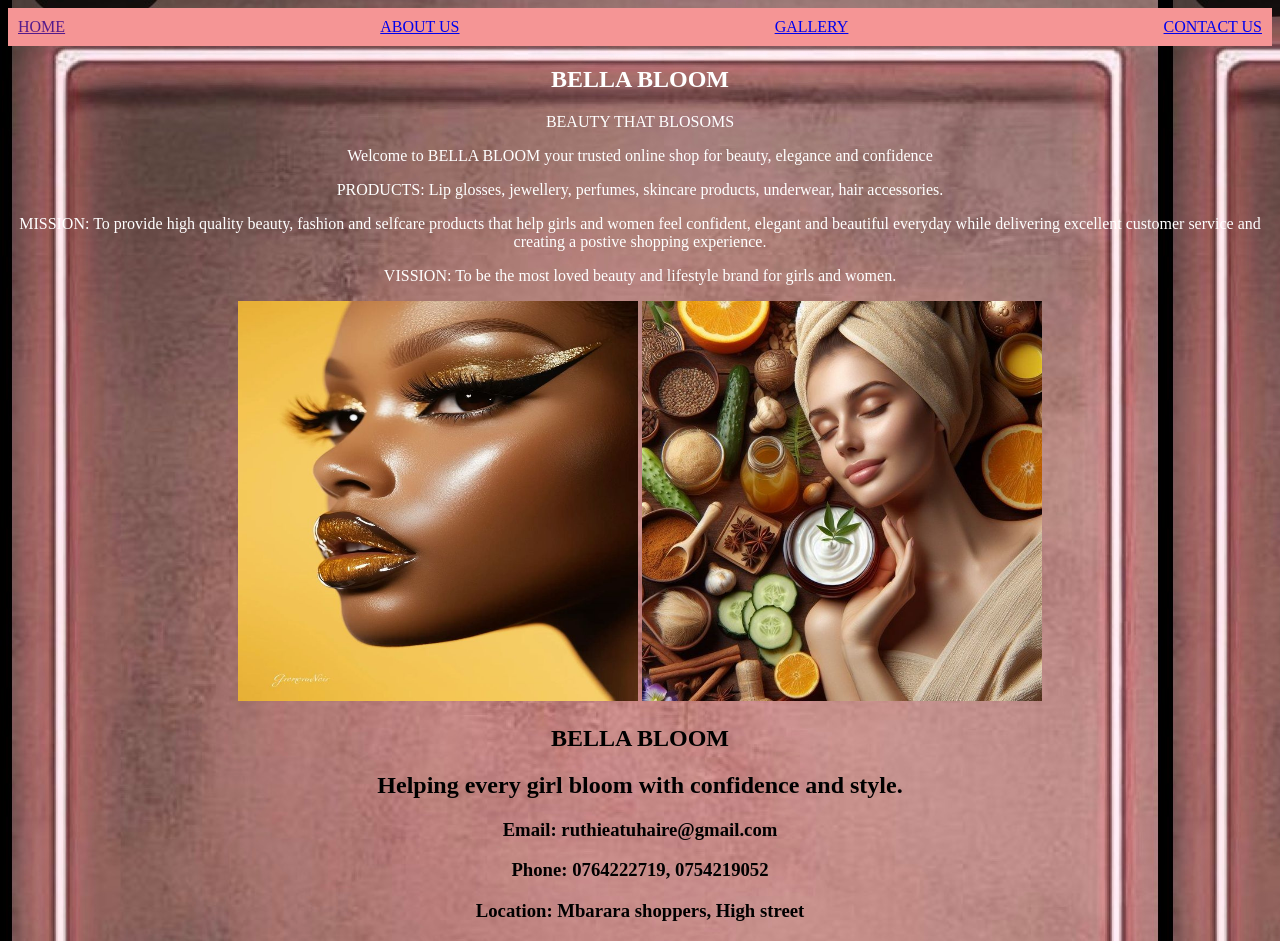
<file: index.html>
<!DOCTYPE html>
<html lang="en">

<head>
    <meta charset="UTF-8">
    <meta name="viewport" content="width=device-width, initial-scale=1.0">
    <title>Document</title>
    <link rel="stylesheet" href="index.css">
</head>

<body class="ruthie">
 <header class="shan"></class>
        <a href="">HOME</a>
        <a href="aboutus.html">ABOUT US</a>
        <a href="gallery.html">GALLERY</a>
        <a href="contactus.html">CONTACT US</a>
    </header>
    <section class="girl">
        <h1> BELLA BLOOM</h1>
        <p>BEAUTY THAT BLOSOMS</p>
        <p>Welcome to BELLA BLOOM your trusted online shop for beauty, elegance and confidence </p>
        <p> PRODUCTS: Lip glosses, jewellery, perfumes, skincare products, underwear, hair accessories.</p>
        <p> MISSION: To provide high quality beauty, fashion and selfcare products that help girls and women feel
            confident, elegant and beautiful everyday while delivering excellent customer service and creating a postive
            shopping experience.</p>
        <p> VISSION: To be the most loved beauty and lifestyle brand for girls and women.</p>
        <img src="222.JPG" width="400" height="400">
        <img src="333.JPG" width="400" height="400">


    </section>
    <footer>
        <h2> BELLA BLOOM</h2>
        <h2>Helping every girl bloom with confidence and style.</h2>
        <h3> Email: ruthieatuhaire@gmail.com</h3>
        <h3> Phone: 0764222719, 0754219052</h3>
        <h3>Location: Mbarara shoppers, High street</h3>
    </footer>

</body>

</html>
</file>
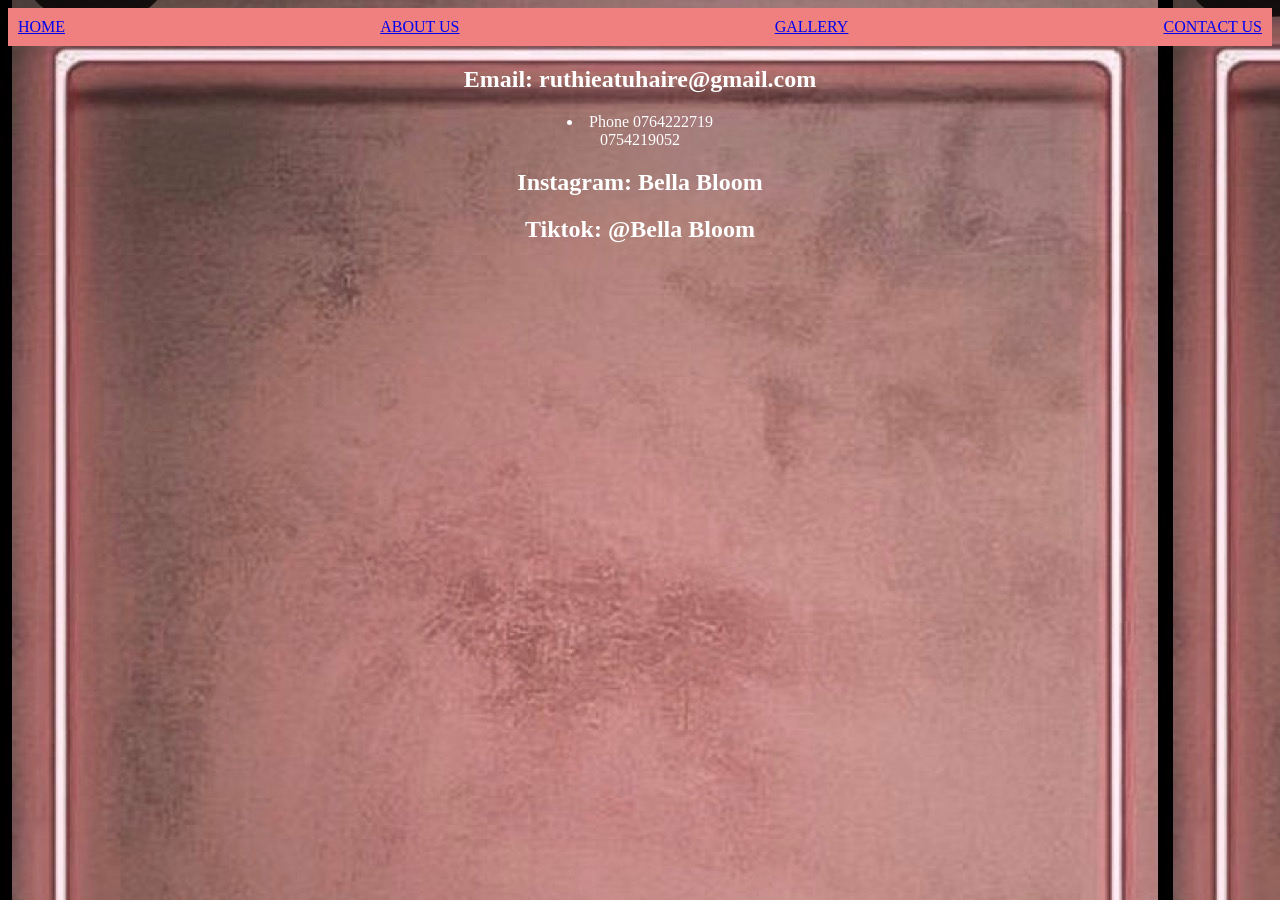
<file: contactus.html>
<!DOCTYPE html>
<html lang="en">
<head>
    <meta charset="UTF-8">
    <meta name="viewport" content="width=device-width, initial-scale=1.0">
    <title>Document</title>
    <link rel="stylesheet" href="contactus.css">
   <body class="atu">
 <header class="shan"></class>
        <a href="index.html">HOME</a>
        <a href="aboutus.html">ABOUT US</a>
        <a href="gallery.html">GALLERY</a>
        <a href="contactus.html">CONTACT US</a>
    </header>
    <h2> Email: ruthieatuhaire@gmail.com</h2>
    <li>Phone 0764222719 <br>0754219052</li>
    <h2> Instagram: Bella Bloom</h2>
    <h2> Tiktok: @Bella Bloom</h2>


</body>
    </html>
</file>
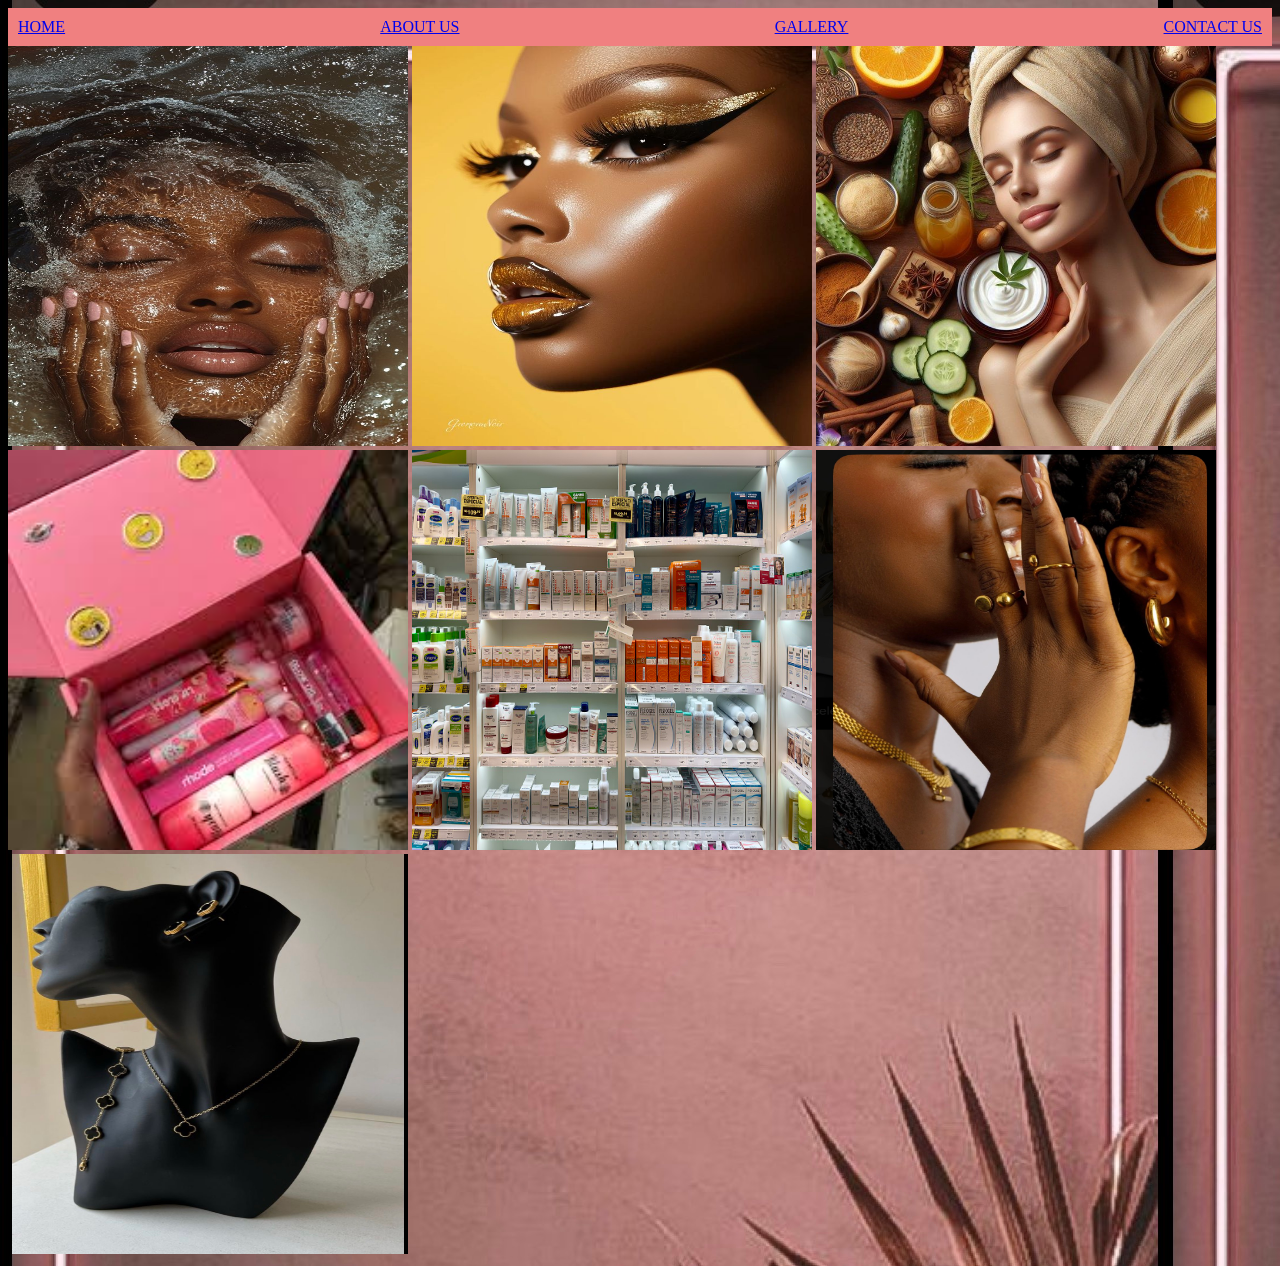
<file: gallery.html>
<!DOCTYPE html>
<html lang="en">

<head>
    <meta charset="UTF-8">
    <meta name="viewport" content="width=device-width, initial-scale=1.0">
    <title>Document</title>
    <link rel="stylesheet" href="gallery.css">
</head>

<body class="big">
    <header class="shan">
        </class>
        <a href="index.html">HOME</a>
        <a href="aboutus.html">ABOUT US</a>
        <a href="gallery.html">GALLERY</a>
        <a href="contactus.html">CONTACT US</a>
    </header>
    <img src="111.JPG" width="400" height="400">
    <img src="222.JPG" width="400" height="400">
    <img src="333.JPG"width="400" height="400">
    <img src="images.jpg" width="400" height="400">
    <img src="Skin_care_cosmetics.jpg" width ="400" height="400">
    <img src="IMG_E9257.JPG" width="400" height="400">
    <img src="IMG_E9256.JPG" width="400" height="400">

</body>
</html>
</file>
<file: index.css>
.ruthie{
    background-color: rgb(81, 248, 192);
    text-align: center;
    background-image: url(IMG_E9255.JPG);
}
.shan{
    background-color: rgb(245, 149, 149);
    display: flex;
    justify-content: space-between;
    padding: 10px;
}

.girl{
    color: white;
}
</file>
<file: contactus.css>
.atu{background-color: aquamarine;
  text-align: center;
  background-image: url(IMG_E9255.JPG);
  color: white;
}
.shan{
    background-color: lightcoral;
  display: flex;  
 justify-content: space-between; 
 padding: 10px;
}
</file>
<file: gallery.css>
.shan{
    background-color: lightcoral;
   display: flex; 
   justify-content: space-between;
   padding: 10px;
}
.big{
    background-color: aquamarine;
    background-image: url(IMG_E9255.JPG);
}
</file>
